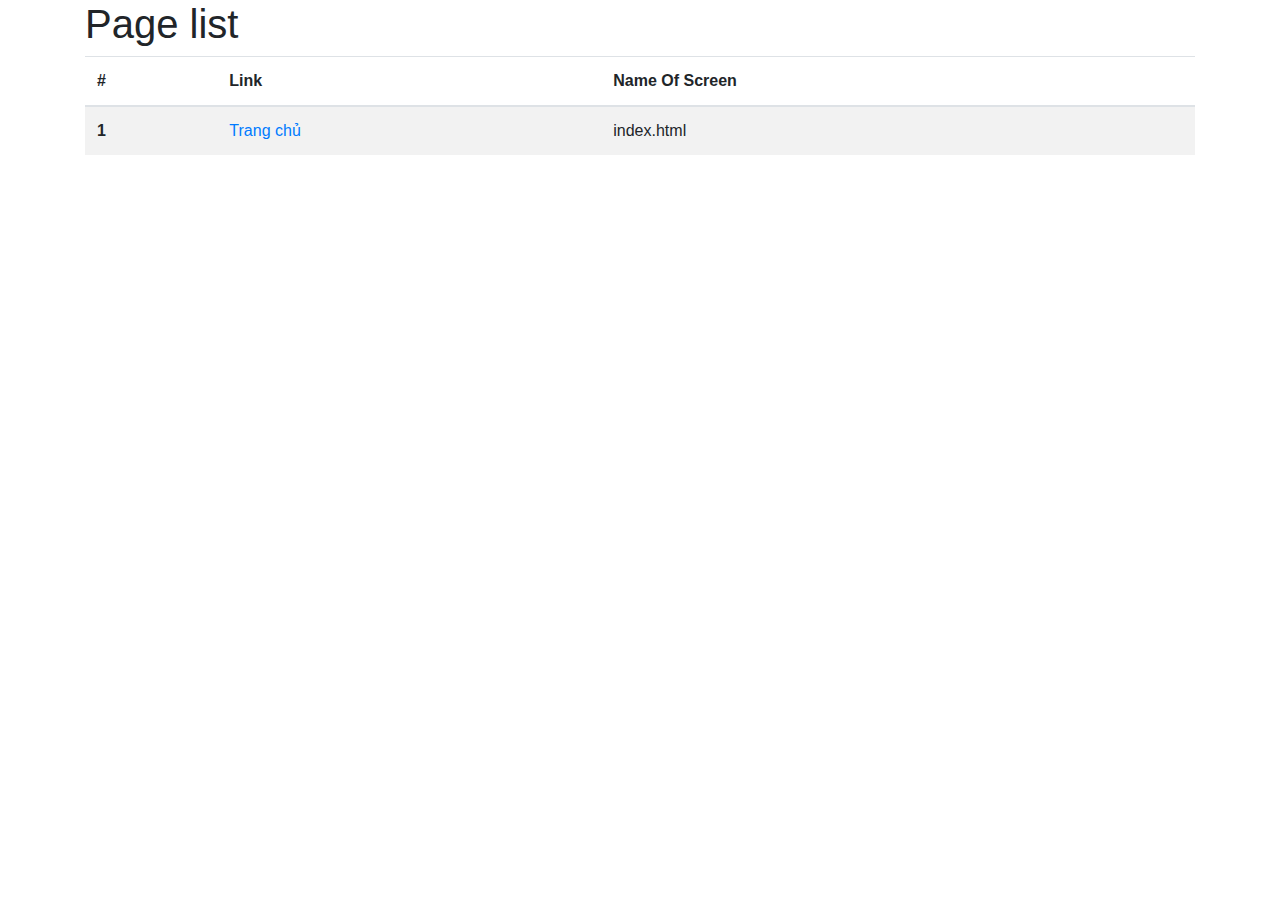
<file: dest/links.html>
<!DOCTYPE html>
<html lang="en">
    <head>
        <meta charset="UTF-8" />
        <meta name="viewport" content="width=device-width, initial-scale=1.0" />
        <meta http-equiv="X-UA-Compatible" content="ie=edge" />
        <title>Pages list</title>
        <link rel="stylesheet" href="https://stackpath.bootstrapcdn.com/bootstrap/4.3.1/css/bootstrap.min.css" />
    </head>
    <body>
        <div class="container">
            <h1 class="page-list__title">Page list</h1>
            <table class="table table-striped">
                <thead>
                    <tr>
                        <th>#</th>
                        <th>Link</th>
                        <th>Name Of Screen</th>
                    </tr>
                </thead>
                <tr>
                    <th>1</th>
                    <td><a class="page-list__link" href="index.html">Trang chủ</a>
                    </td>
                    <td><span class="page-list__file-name">index.html</span>
                    </td>
                </tr>
            </table>
        </div>
    </body>
</html>
</file>
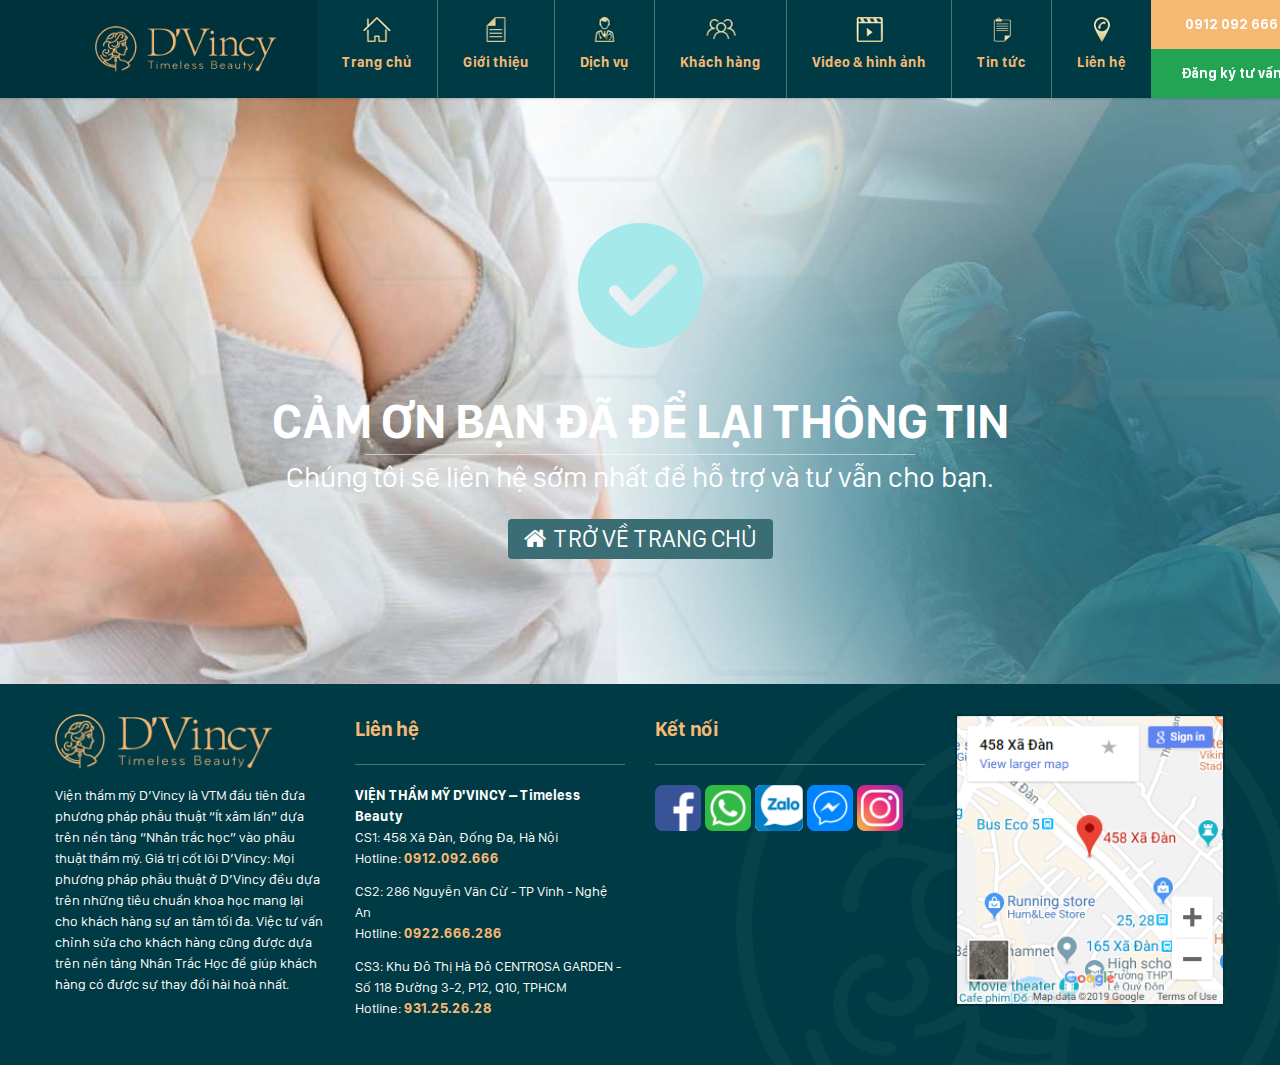
<file: dest/thanks.html>
<!-- socials-->
<!-- sticky widgets-->
<!DOCTYPE html>
<html lang="vi">
    <head>
        <title>Title</title>
        <meta charset="utf-8" />
        <meta name="description" content="Description" />
        <meta name="viewport" content="width=device-width, initial-scale=1, maximum-scale=1, user-scalable=no" />
        <!-- vendor style-->
        <link rel="stylesheet" href="./vendor/font-awesome-4.7.0/css/font-awesome.min.css" />
        <link rel="stylesheet" href="./vendor/swiper/css/swiper.min.css" />
        <!-- custom style-->
        <link rel="stylesheet" href="./css/style.css" />
    </head>
    <body>
        <div class="page">
            <!-- header-->
            <header class="header">
                <div class="header__wrapper">
                    <div class="container">
                        <div class="header__inner"><a class="header__logo" href="./index.html"><img src="./images/logo.png" alt="" /></a>
                            <button class="header__btn btn btn-default js-navbar-open"><i class="fa fa-bars"></i></button>
                            <section class="navbar js-navbar">
                                <div class="navbar__backdrop js-navbar-close"></div>
                                <div class="navbar__wrapper">
                                    <div class="navbar__header">
                                        <div class="navbar__title">Navigation</div>
                                        <button class="navbar__close js-navbar-close"></button>
                                    </div>
                                    <div class="navbar__body">
                                        <ul class="menu menu-root">
                                            <li class="menu-item"><a class="menu-link" href="#!"><img src="./images/icon-home.png" alt="" /><span>Trang chủ</span></a></li>
                                            <li class="menu-item menu-item-group"><a class="menu-link" href="#!"><img src="./images/icon-file-text.png" alt="" /><span>Giới thiệu</span></a><span class="menu-toggle"><span><i class="fa fa-angle-right"></i></span></span>
                                                <ul class="menu menu-sub">
                                                    <li class="menu-item"><a class="menu-link" href="#!">Giới thiệu 1</a></li>
                                                    <li class="menu-item"><a class="menu-link" href="#!">Giới thiệu 2</a></li>
                                                    <li class="menu-item"><a class="menu-link" href="#!">Giới thiệu 3</a></li>
                                                </ul>
                                            </li>
                                            <li class="menu-item"><a class="menu-link" href="#!"><img src="./images/icon-user.png" alt="" /><span>Dịch vụ</span></a></li>
                                            <li class="menu-item"><a class="menu-link" href="#!"><img src="./images/icon-users.png" alt="" /><span>Khách hàng</span></a></li>
                                            <li class="menu-item"><a class="menu-link" href="#!"><img src="./images/icon-video.png" alt="" /><span>Video & hình ảnh</span></a></li>
                                            <li class="menu-item"><a class="menu-link" href="#!"><img src="./images/icon-notes.png" alt="" /><span>Tin tức</span></a></li>
                                            <li class="menu-item"><a class="menu-link" href="#!"><img src="./images/icon-map-marker.png" alt="" /><span>Liên hệ</span></a></li>
                                        </ul>
                                        <div class="h-btns"><a class="h-btns__item" href="#!">0912 092 666</a><a class="h-btns__item h-btns__item--green" href="#!">Đăng ký tư vấn</a></div>
                                    </div>
                                </div>
                            </section>
                        </div>
                    </div>
                </div>
            </header>
            <div class="page__content">
                <!-- main content-->
                <section class="thanks"><img class="thanks__bg" src="./images/thanks-bg.jpg" alt="">
                    <div class="container">
                        <div class="text-center"><img class="thanks__icon" src="./images/thanks-icon.png" alt=""></div>
                        <div class="thanks__title">Cảm ơn bạn đã để lại thông tin</div>
                        <div class="thanks__subtitle">Chúng tôi sẽ liên hệ sớm nhất để hỗ trợ và tư vẫn cho bạn.</div>
                        <div class="text-center pt-20"><a class="thanks__btn" href="#!"><i class="fa fa-home mr-2"></i><span>Trở về trang chủ</span></a></div>
                    </div>
                </section>
            </div>
            <!-- footer-->
            <footer class="footer">
                <div class="container">
                    <div class="row">
                        <div class="col-lg-3 mb-30"><a class="footer__logo" href="#!"><img src="./images/logo.png" alt="" /></a>
                            <div class="footer__about">
                                <p>Viện thẩm mỹ D’Vincy là VTM đầu tiên đưa phương pháp phẫu thuật “Ít xâm lấn” dựa trên nền tảng “Nhân trắc học” vào phẫu thuật thẩm mỹ. Giá trị cốt lõi D’Vincy: Mọi phương pháp phẫu thuật ở D’Vincy đều dựa trên những tiêu chuẩn khoa học mang lại cho khách hàng sự an tâm tối đa. Việc tư vấn chỉnh sửa cho khách hàng cũng được dựa trên nền tảng Nhân Trắc Học để giúp khách hàng có được sự thay đổi hài hoà nhất.</p>
                            </div>
                        </div>
                        <div class="col-lg-3 mb-30">
                            <h2 class="footer__title">Liên hệ</h2>
                            <div class="f-contact">
                                <div class="f-contact__title">VIỆN THẨM MỸ D'VINCY – Timeless Beauty</div>
                                <ul class="f-contact__list">
                                    <li class="f-contact__item">
                                        <div>CS1: 458 Xã Đàn, Đống Đa, Hà Nội</div>
                                        <div>Hotline: <a href="#!">0912.092.666</a></div>
                                    </li>
                                    <li class="f-contact__item">
                                        <div>CS2: 286 Nguyễn Văn Cừ - TP Vinh - Nghệ An</div>
                                        <div>Hotline: <a href="#!">0922.666.286</a></div>
                                    </li>
                                    <li class="f-contact__item">
                                        <div>CS3: Khu Đô Thị Hà Đô CENTROSA GARDEN - Số 118 Đường 3-2, P12, Q10, TPHCM</div>
                                        <div>Hotline: <a href="#!">931.25.26.28</a></div>
                                    </li>
                                </ul>
                            </div>
                        </div>
                        <div class="col-lg-3 mb-30">
                            <h2 class="footer__title">Kết nối</h2>
                            <ul class="f-socials">
                                <li class="f-socials__item"><a class="f-socials__link" href="#!"><img src="./images/icon-facebook.png" alt="" /></a></li>
                                <li class="f-socials__item"><a class="f-socials__link" href="#!"><img src="./images/icon-whatsapp.png" alt="" /></a></li>
                                <li class="f-socials__item"><a class="f-socials__link" href="#!"><img src="./images/icon-zalo.png" alt="" /></a></li>
                                <li class="f-socials__item"><a class="f-socials__link" href="#!"><img src="./images/icon-messenger.png" alt="" /></a></li>
                                <li class="f-socials__item"><a class="f-socials__link" href="#!"><img src="./images/icon-instagram.png" alt="" /></a></li>
                            </ul>
                        </div>
                        <div class="col-lg-3 mb-30"><img class="d-block w-100" src="./images/fanpage.png" alt="" /></div>
                    </div>
                </div>
            </footer>
            <!-- modals + sticky widgets-->
        </div>
        <!-- javascript library-->
        <!-- vendor script-->
        <script src="./vendor/jquery/jquery-3.3.1.min.js"></script>
        <script src="./vendor/popper/popper.min.js"></script>
        <script src="./vendor/bootstrap/js/bootstrap.min.js"></script>
        <script src="./vendor/swiper/js/swiper.min.js"></script>
        <!-- custom script-->
        <script src="./js/globals.js"></script>
    </body>
</html>
</file>
